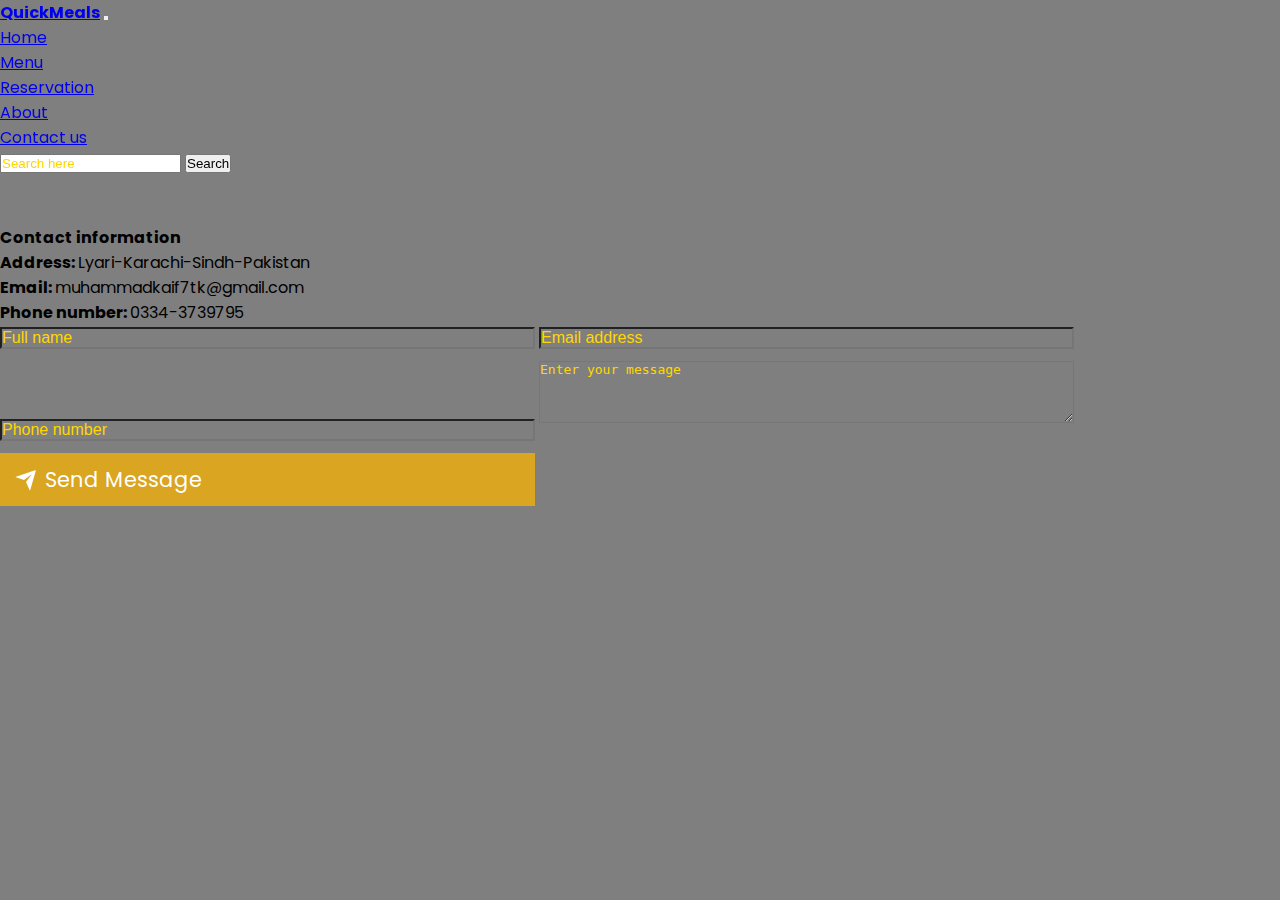
<file: contact-us.html>
<!DOCTYPE html>
<html lang="en">
<head>
    <meta charset="UTF-8">
    <meta name="viewport" content="width=device-width, initial-scale=1.0">
    <title>Contact us - Ask us anything</title>
    <link href="https://cdn.jsdelivr.net/npm/bootstrap@5.3.0-alpha3/dist/css/bootstrap.min.css" rel="stylesheet" integrity="sha384-KK94CHFLLe+nY2dmCWGMq91rCGa5gtU4mk92HdvYe+M/SXH301p5ILy+dN9+nJOZ" crossorigin="anonymous">
    <link rel="stylesheet" href="style.css">
    <link rel="stylesheet" href="contact.css">
    <link rel="preconnect" href="https://fonts.googleapis.com">
<link rel="preconnect" href="https://fonts.gstatic.com" crossorigin>
<link href="https://fonts.googleapis.com/css2?family=Poppins:wght@400;500&display=swap" rel="stylesheet">
<link rel="stylesheet" href="https://cdnjs.cloudflare.com/ajax/libs/font-awesome/6.4.0/css/all.min.css" integrity="sha512-iecdLmaskl7CVkqkXNQ/ZH/XLlvWZOJyj7Yy7tcenmpD1ypASozpmT/E0iPtmFIB46ZmdtAc9eNBvH0H/ZpiBw==" crossorigin="anonymous" referrerpolicy="no-referrer" />
</head>
<body>
    <!-- navbar: -->

    <nav class="navbar navbar-expand-lg bg-body-tertiary" data-bs-theme="dark">
        <div class="container-fluid">
          <a class="navbar-brand text-warning" href="#"><strong>QuickMeals</strong></a>
          <button class="navbar-toggler" type="button" data-bs-toggle="collapse" data-bs-target="#navbarSupportedContent" aria-controls="navbarSupportedContent" aria-expanded="false" aria-label="Toggle navigation">
            <span class="navbar-toggler-icon"></span>
          </button>
          <div class="collapse navbar-collapse" id="navbarSupportedContent">
            <ul class="navbar-nav me-auto mb-2 mb-lg-0">
              <li class="nav-item">
                <a class="nav-link text-light" aria-current="page" href="index.html">Home</a>
              </li>
              <li class="nav-item">
                <a class="nav-link text-light" href="index.html#menu">Menu</a>
              </li>
              <li class="nav-item">
                <a class="nav-link text-light" href="index.html#reservation">Reservation</a>
              </li>
              <li class="nav-item">
                <a class="nav-link text-light" href="index.html#about">About</a>
              </li>
              <li class="nav-item">
                <a class="nav-link text-light" href="#">Contact us</a>
              </li>
            </ul>
            <form class="d-flex" role="search">
              <input class="form-control me-2" type="search" placeholder="Search here" aria-label="Search">
              <button class="btn bg-warning btn-outline-dark" type="submit">Search</button>
            </form>
          </div>
        </div>
      </nav>

      <section class="contact-section">
        <div class=" container contact-div text-light row row-cols-2">
          <div class="left-side col mt-5">
            <h4 class="fs-1">Contact information</h4>
            <p class="border p-3 mb-5"><strong>Address: </strong>Lyari-Karachi-Sindh-Pakistan</p>
            <p class="border p-3 mb-5"><strong>Email: </strong>muhammadkaif7tk@gmail.com</p>
            <p class="border p-3 mb-5"><strong>Phone number: </strong>0334-3739795</p>
            <div class="social-links col text-center mb-5">
              <a href="https://www.facebook.com/xtylishkaif.sehwani" target="_blank" class="px-3 mb-5"><i class="fa-brands fa-facebook"></i></a>
              <a href="https://instagram.com/mkayf_18?igshid=MzNiNGNkZWQ4Mg==" target="_blank" class="px-3 mb-5"><i class="fa-brands fa-instagram"></i></a>
              <a href="https://www.linkedin.com/in/muhammad-kaif-015024254" target="_blank" class="px-3 mb-5"><i class="fa-brands fa-linkedin"></i></a>
            </div>
          </div>
          <div class="right-side col">
            <form action="#" class="form me-1 col-lg-1">
              <input type="text" class="border p-3" name="name" id="name" placeholder="Full name" required>
              <input type="email" class="border p-3" name="email" id="email" placeholder="Email address" required>
              <input type="number" class="border p-3" name="number" id="number" placeholder="Phone number" required>
              <textarea name="message" class="border p-3" id="msg" cols="15" rows="4" placeholder="Enter your message" required></textarea>

              <button type="submit" class="send-msg">
                <div class="svg-wrapper-1">
                  <div class="svg-wrapper">
                    <svg height="24" width="24" viewBox="0 0 24 24" xmlns="http://www.w3.org/2000/svg">
                      <path d="M0 0h24v24H0z" fill="none"></path>
                      <path d="M1.946 9.315c-.522-.174-.527-.455.01-.634l19.087-6.362c.529-.176.832.12.684.638l-5.454 19.086c-.15.529-.455.547-.679.045L12 14l6-8-8 6-8.054-2.685z" fill="currentColor"></path>
                    </svg>
                  </div>
                </div>
                <span>Send Message</span>
              </button>

            </form>
          </div>
        </div>
    </section> 
</body>
</html>
</file>
<file: style.css>
*{
    margin: 0;
    padding: 0;
    box-sizing: border-box;
}
html{
    scroll-behavior: smooth;
    font-family: 'Poppins', sans-serif;
}

.navbar{
    position: fixed;
    width: 100%;
    z-index: 100;
}

/* carousel section */

.carousel-inner,.carousel-caption{
    height: 500px;
    overflow: hidden;
}
.images{
    object-fit: cover;
    height: 500px;
    /* background: linear-gradient(rgba(0,0,0,0.5),rgba(0,0,0,0.5)); */
    filter: brightness(0.6);
    animation-name: imageZoom;
    animation-duration: 14s;
    animation-timing-function: ease;
    animation-iteration-count: infinite;
    animation-fill-mode: forwards;
}
@keyframes imageZoom{
    from{

    }
    to{
        transform: scale(1.5);
    }
}
.carousel-caption{
    position: absolute;
    top: 40%;
}
.carousel-buttons{
    border-radius: 0;
    position: relative;
    top: 60px;
    background-color: transparent;
    width: 150px;
    font-size: 18px;
    color: rgb(224, 198, 30);
}
.carousel-item{
    overflow: hidden;
}




/* welcome section */

.welcomeSection{
    margin-top: 50px;
    background-color: rgb(250, 247, 247);
    display: flex;
    flex-direction: column;
    justify-content: center;
    align-items: center;
    height: 400px;
}

.welcomeDiv{
    display: flex;
    flex-direction: column;
    align-items: center;
    text-align: center;
}

.welcomeDiv h3{
    font-size: 3em;
    margin-bottom: 50px;
    border-bottom: 1px solid gold;
    padding-bottom: 15px;
}

.welcomeDiv p{
    font-size: 1.2em;
}

.welcomeDiv span{
    font-weight: bold;
    color: goldenrod;
}

@media screen and (min-width: 768px) and (max-width: 992px){
    .welcomeSection{
        height: 570px;
        margin-top: 50px
    }
    .welcomeDiv p{
        font-size: 1.4em;
        text-align: center;
        width: 580px;
        text-align: justify;
    }
}

@media screen and (min-width: 576px) and (max-width: 768px){
    .welcomeSection{
        margin-top: 100px;
        height: 600px;
    }
    .welcomeDiv{
        width: 400px;
    }
    .welcomeDiv h3{
        font-size: 40px;
    }
    .welcomeDiv p{
        text-align: justify;
    }
}

@media screen and (min-width: 0px) and (max-width: 576px){
    .welcomeDiv h3{
        font-size: 32px;
    }
    .welcomeDiv p{
        text-align: justify;
        margin: 20px;
        width: 400px;
    }
    .welcomeSection{
        height: 550px;
        margin-top: 30px;
    }
}
/* special section */


.specialitySection{
    margin-top: 80px;
    height: 600px;
    background-color: rgb(250, 247, 247);
    display: flex;
    flex-direction: column;
    justify-content: center;
    align-items: center;
}

.specialDiv{
    display: flex;
    justify-content: center;
    align-items: center;
    flex-direction: column;
}
.specialHeading{
    font-size: 3em;
    margin-bottom: 50px;
    border-bottom: 1px solid gold;
    padding-bottom: 15px;   
}
.specialBox{
    width: 100%;
    display: flex;
    flex-wrap: wrap;
    justify-content: space-between;
}
.singleSpecial{
    width: 250px;
    height: 330px;
    border-radius: 10px;
    position: relative;
    cursor: pointer;
    box-shadow: 0px 5px 10px rgba(0,0,0,0.3);
    transition: 0.5s;
}
.singleSpecial:hover{
    transform: translateY(-25px);
}

.singleSpecial img{
    width: 100%;
    height: 100%;
    border-radius: 10px;
}
.overlay{
    width: 100%;
    height: 100%;
    position: absolute;
    top: 0;
    border-radius: 10px;
    background: linear-gradient(rgba(0,0,0,0.5), rgb(232, 173, 23));
    opacity: 0;
    transition: 0.5s;
}
.singleSpecial:hover .overlay{
    opacity: 1;
}
.specialDesc{
    width: 80%;
    position: absolute;
    bottom: 0;
    left: 50%;
    transform: translateX(-50%);
    text-align: left;
    color: white;
    opacity: 0;
    transition: 0.5s;
}
.singleSpecial:hover .specialDesc{
    bottom: 15%;
    opacity: 1;
}
.line{
    height: 2px;
    background-color: #fff;
    width: 70%;
    display: inline-block;
    border: 0;
    margin: 15px auto;
}
.specialDesc p{
    font-size: 1.1em;
}

@media screen and (min-width: 992px) and (max-width: 1199px){
    .singleSpecial{
        width: 200px;
        height: 280px;
    }
}

@media screen and (min-width: 768px) and (max-width: 992px){
    .singleSpecial{
        width: 130px;
        height:180px;
        margin: 0 12px;
    }
    .specialDesc h4{
        font-size: 16px;
    }
    .specialDesc p{
        display: none;
    }
    .specialitySection{
        height: 400px;
    }
    .specialBox{
        justify-content: center;
    }
}

@media screen and (min-width: 576px) and (max-width: 768px){
    .specialitySection{
        margin-top: 100px;
        height: 850px;
    }
    .specialBox{
        display: grid; 
  grid-template-columns: 1fr 1fr; 
  grid-template-rows: 1fr 1fr; 
  gap: 0px 0px; 
  grid-template-areas: 
    ". ."
    ". ."; 
    ;
}
.singleSpecial{
    height: 300px;
    width: 230px;
    margin: 10px;
}
.singleSpecial:hover .specialDesc{
    bottom: 2%;
    opacity: 1;
}
}

@media screen and (min-width: 0px) and (max-width: 576px){
    .specialitySection{
        height: 1550px;
    }
    .specialBox{
        display: flex;
        flex-direction: column;
        justify-content: center;
        align-items: center;
    }
    .singleSpecial{
        margin: 10px;
    }
    .specialHeading{
        font-size: 32px;
    }
}
/* --menu--section */

.menuSection{
    margin-top: 100 px;
    display: flex;
    flex-direction: column;
    justify-content: flex-start;
    background-image: linear-gradient(to top, rgba(0,0,0,0.7),rgba(0,0,0,0.7)), url('https://images.unsplash.com/photo-1505935428862-770b6f24f629?ixlib=rb-4.0.3&ixid=M3wxMjA3fDB8MHxwaG90by1wYWdlfHx8fGVufDB8fHx8fA%3D%3D&auto=format&fit=crop&w=1167&q=80');
    height: 900px;
    background-repeat: no-repeat;
    background-position: center;
    background-size: cover;
}

.menuDiv{
    display: flex;
    justify-content: center;
    align-items: center;
    flex-direction: column;
}


.menuDiv h3{
    font-size: 4em;
    border-bottom: 1px solid gold;
    padding-bottom: 15px;
    color: white;
    width: 333px;
    text-align: center;
    position: relative;
    top: 50px;
    margin-bottom: 80px;
}

.menuContent{
    width: 80%;
    margin-top: 80px;
}

.btn-group .btn{
    border-radius: 0;
    width: 130px;
}
.food p,span{
    color: white;
    font-size: 1.3em;
    cursor: pointer;
}
.food p{
    display: inline;
    font-weight: 500;
}
.food span{
    position: absolute;   
    left: 75%;
    font-weight: 500;
}

.food hr{
    color: gold;
}
.food{
    margin-top: 60px;
    /* transition: all;
    transition-duration: 0.5s; */
    animation-name: foodContent;
    animation-duration: 0.5s;
    animation-fill-mode: forwards;
}
@keyframes foodContent {
    from{
        opacity: 0;
    }
    to{
        opacity: 1;
        margin-top: 0;
    }
}

@media screen and (min-width: 576px) and (max-width: 768px){
    .food hr{
        width: 400px;        
    }
    .menuDiv .btn-group{
        width: 350px;
    }
}
@media screen and (min-width: 0px) and (max-width: 576px) {
    .menuDiv .btn-group{
        width: 250px;
        position: relative;
        right: 38px;
    }
}

/* // reservation section */
.reserve-section{
    margin-top: 100px;
}

.reserve-div{
    width: 600px;
    height: 350px;
}
.reserve-div form input{
    background: transparent;
    outline: none;
    border: 1px solid goldenrod;
    font-size: 1.2em;
}
.bookbtn{
    height: 50px;
    background: goldenrod;
    border: none;
    color: whitesmoke;
    width: 200px;
    margin: 0 auto;
}

@media screen and (min-width: 576px) and (max-width: 992px){
    .reserve-div{
        width: 400px;
    }
}

@media screen and (min-width: 0px) and (max-width: 576px){
    .reserve-div{
        width: 350px;
    }
}

/* chef-section */


.chef-div{
    display: flex;
    justify-content: space-around;
    margin-top: 100px;
}
#chef{  
    height: 350px;
}
.chef-content{
    width: 400px;   
    width: 400px;   
    text-align: justify;
}
.chef-content h4{
    color: goldenrod;   
    font-size: 2.3em;
}

@media screen and (min-width: 576px) and (max-width: 768px){
    .chef-div{
        display: flex;
        flex-direction: column;
        justify-content: center;
        align-items: center;
    }
    .chef-content h4{
        text-align: center;
    }
    .chef-image{
        margin-top: 50px;
    }
}
@media screen and (min-width: 0px) and (max-width: 576px){
    .chef-div{
        display: flex;
        flex-direction: column;
        justify-content: center;
        align-items: center;
    }
    .chef-content h4{
        text-align: center;
    }
    .chef-image{
        margin-top: 50px;
    }
}

/* choose section */
.choose{
    margin-top: 100px;
}

.choose h3{
    font-size: 2.3em;
    color: goldenrod;
    text-align: center;
    padding-bottom: 80px;
}
.choose-image img{
    width: 400px;
}
.choose-div{
    display: flex;
    justify-content: space-around;
    align-items: center;
}
.accordion{
    width: 500px;
    
}

.accordion-button{
    font-size: 1em;
    color: goldenrod;
}

@media screen and (min-width: 768px) and (max-width: 992px){
    .choose-image img{
        width: 300px;
    }
    .accordion{
        width: 300px;
    }
    .accordion-header{
        font-size: 1.2rem;
    }

}

@media screen and (min-width: 576px) and (max-width: 768px){
    .choose-image img{
        width: 400px;
    }
    .accordion{
        width: 400px;
        margin-top: 30px;
    }
    .accordion-header{
        font-size: 1.2rem;
    }
    .choose-div{
        display: flex;
        flex-direction: column;
        justify-content: center;
        align-items: center;
    }   
}
@media screen and (min-width: 0px) and (max-width: 576px){
    .choose-image img{
        width: 400px;
    }
    .accordion{
        width: 400px;
        margin-top: 30px;
    }
    .accordion-header{
        font-size: 1.2rem;
    }
    .choose-div{
        display: flex;
        flex-direction: column;
        justify-content: center;
        align-items: center;
    }
}
/* events and news sections */

.events{
    margin-top: 100px;
}
.eventDiv h4{
    /* text-align: center; */
    font-size: 2.3em;
    margin-bottom: 50px;
    border-bottom: 1px solid gold;
    padding-bottom: 15px;   
}
.eventDiv{
    display: flex;
    flex-direction: column;
    justify-content: center;
    align-items: center;
}
.eventCards{
    display: flex;    
}
.card{
    margin: 20px;
    cursor: pointer;
    width: 200px;
    height: 300px;
}
@media screen and (min-width: 768px) and (max-width: 991px){
    .card{
        width: 150px;
        height: 200px;
    }   
    .card-title a{
        font-size: 12px;
    }
}
@media screen and (min-width: 0px) and (max-width: 768px){
    .eventCards{
        display: grid; 
  grid-template-columns: 1fr 1fr; 
  grid-template-rows: 1fr 1fr; 
  gap: 0px 0px; 
  grid-template-areas: 
    ". ."
    ". ."; 
    }
}

/* about us section */

.about{
    margin-top: 50px;
    background-color: rgb(250, 247, 247);
    height: 350px;
}
.about-us{
    display: flex;
    justify-content: center;
    align-items: center;
    flex-direction: column;
    text-align: center;
}
.about-us h3{
    font-size: 2.3em;
    margin-bottom: 50px;
    border-bottom: 1px solid gold;
    padding-bottom: 15px;
}
.about-us p{
    font-size: 1.3em;
}
.about{
    display: flex;
    flex-direction: column;
    justify-content: center;
    align-items: center;
}

@media screen and (min-width: 576px) and (max-width: 768px){
    .about{
        height: 450px;
    }
    .about-us{
        width: 430px;
        text-align: justify;
    }        
}

/* footer-content */

footer{
    background-color: rgb(23, 23, 23);
}
i{
    font-size: 30px;
    color: goldenrod;
}
.social-links a{
    text-decoration: none;
}
.nav-links a{
    text-decoration: none;
    color: white;
    padding: 4px;
}
.copyright{
    background-color: goldenrod;
    height: 50px;
    display: flex;
    justify-content: center;
    align-items: center;
}
.copyright p{
    margin-bottom: 0;
}

@media screen and (min-width: 0px) and (max-width: 992px){
    .nav-links{
        margin-top: 20px;
    }
}
</file>
<file: contact.css>
.contact-section{
    display: flex;
    justify-content: center;
    align-items: center;
    height: 100vh;
    background-image: linear-gradient(rgba(0,0,0,0.5), rgba(0,0,0,0.5)), url('https://images.unsplash.com/photo-1504674900247-0877df9cc836?ixlib=rb-4.0.3&ixid=M3wxMjA3fDB8MHxwaG90by1wYWdlfHx8fGVufDB8fHx8fA%3D%3D&auto=format&fit=crop&w=870&q=80') ;
    background-repeat: no-repeat;
    background-size: cover;
}
.contact-div{
    margin-top: 50px;
    height: 500px;
}
.left-side{
    display: flex;
    justify-content: center;
    flex-direction: column;
}
.right-side{
    display: flex;
    justify-content: center;
    flex-direction: column;
}
.social-links a{
    text-decoration: none;
}
.right-side .form input, textarea{
    outline: none;
    background: transparent;
    width: 535px;
    margin-bottom: 12px;
    color: white;
    font-size: 1em;
}
::placeholder{
    color: gold;
}

.send-msg {
    font-family: inherit;
    font-size: 16px;
    background: goldenrod;
    color: white;
    padding: 0.7em 1em;
    padding-left: 0.9em;
    display: flex;
    align-items: center;
    border: none;
    overflow: hidden;
    transition: all 0.2s;
    width: 535px;
  }
  
  .send-msg span {
    display: block;
    margin-left: 0.3em;
    transition: all 0.3s ease-in-out;
  }
  
  .send-msg svg {
    display: block;
    transform-origin: center center;
    transition: transform 0.3s ease-in-out;
  }
  
  .send-msg:hover .svg-wrapper {
    animation: fly-1 0.6s ease-in-out infinite alternate;
  }
  
  .send-msg:hover svg {
    transform: translateX(1.2em) rotate(45deg) scale(1.1);
  }
  
  .send-msg:hover span {
    transform: translateX(7.5em);
  }
  
  .send-msg:active {
    transform: scale(0.95);
  }
  
  @keyframes fly-1 {
    from {
      transform: translateY(0.1em);
    }
  
    to {
      transform: translateY(-0.1em);
    }
  }
</file>
